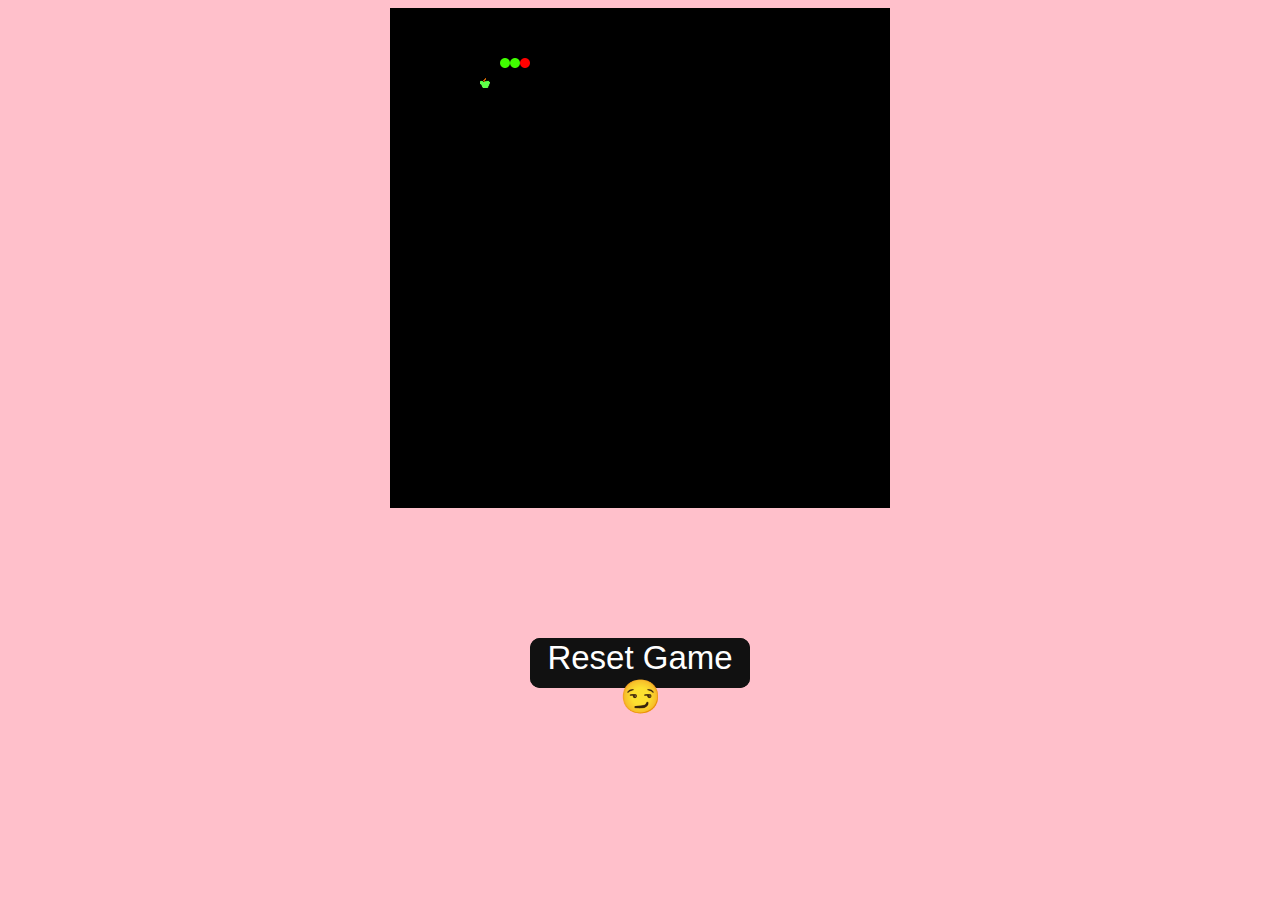
<file: index.html>
<!DOCTYPE html>
<html>
<hea.d>
<title>JavaScript Snake game</title>    
<style>
	body{
		background-color:pink;}
    canvas {background: black;
    display: inline;}
    #canvas-container {
   width: 100%;
   text-align:center;
}
.center {
  margin: 0;
  position: absolute;
  top: 75%;
  left: 50%;

  -ms-transform: translate(-50%, -50%);
  transform: translate(-50%, -50%);
}
.glow-on-hover {

    width: 220px;
    height: 50px;
    border: none;
    outline: none;
    color: #fff;
    background: #111;
    cursor: pointer;
    position: relative;
    z-index: 0;
    border-radius: 10px;
}

.glow-on-hover:before {
    content: '';
    background: linear-gradient(45deg,#ff0000, #ff7300, #fffb00, #48ff00, #00ffd5, #002bff, #7a00ff, #ff00c8, #ff0000,#008B8B,#FF00FF,#800000);
    position: absolute;
    top: -2px;
    left:-2px;
    background-size: 400%;
    z-index: -1;
    filter: blur(5px);
    width: calc(100% + 4px);
    height: calc(100% + 4px);
    animation: glowing 20s linear infinite;
    opacity: 0;
    transition: opacity .3s ease-in-out;
    border-radius: 10px;
}

.glow-on-hover:active {
    color: #000
}

.glow-on-hover:active:after {
    background: transparent;
}

.glow-on-hover:hover:before {
    opacity: 1;
}

.glow-on-hover:after {
    z-index: -1;
    content: '';
    position: absolute;
    width: 100%;
    height: 100%;
    background: #111;
    left: 0;
    top: 0;
    border-radius: 10px;
}

@keyframes glowing {
    0% { background-position: 0 0; }
    50% { background-position: 400% 0; }
    100% { background-position: 0 0; }
}

</style>

<script src="snake.js"></script>

    
<body onload="init();">
    <div id="canvas-container">
    <canvas id="myCanvas" width="500" height="500" style = "text-align:center;">
    </canvas>
    </div>
     <div class="center">
     	 <button class="glow-on-hover" id="but" type="button"  style="font-size: 33px" onclick="window.location.reload();">Reset Game&#x1F60F;</button>
    </div>
   	
   
</body>
</html>
</file>
